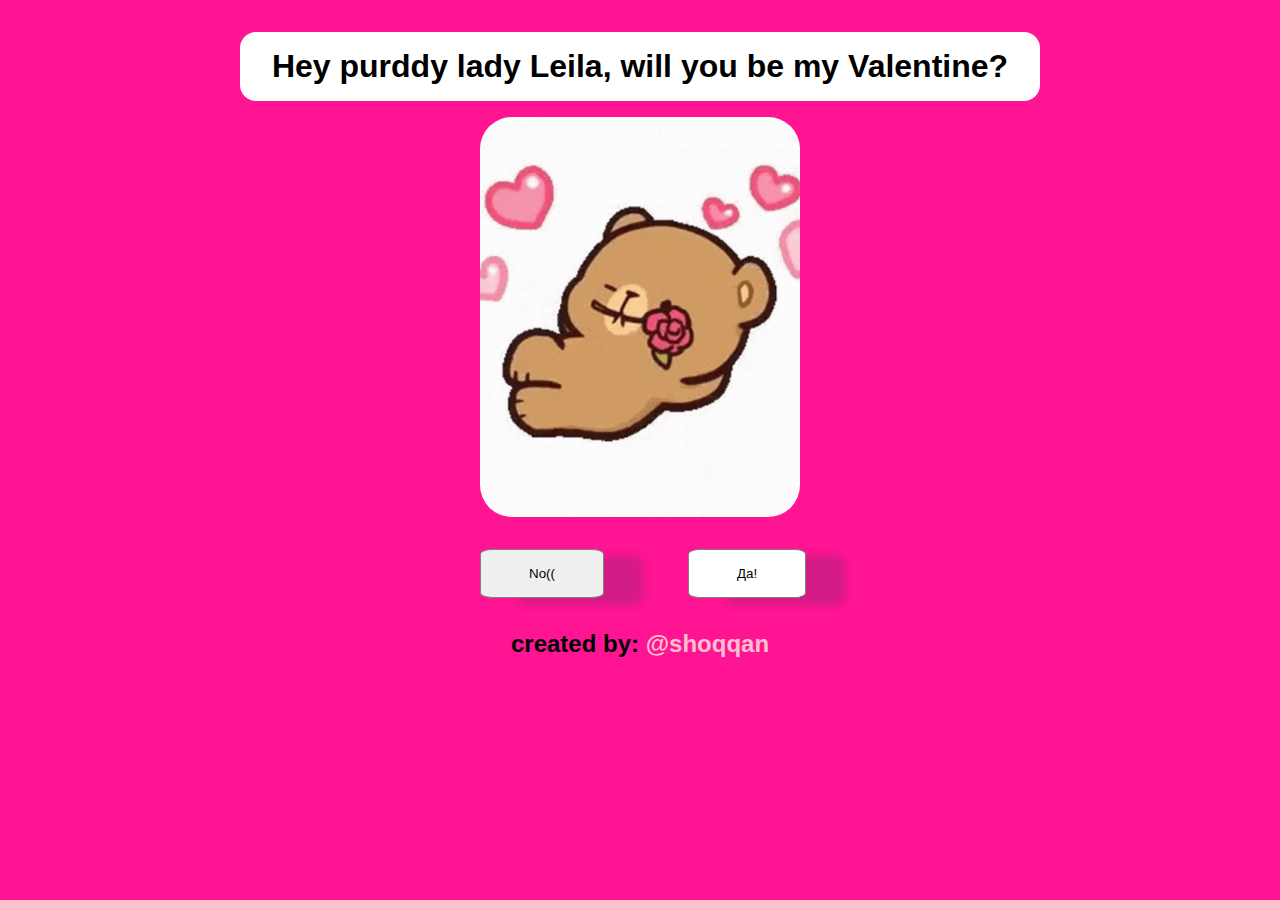
<file: index.html>
<!doctype html>
<html lang="en">
<head>
    <meta charset="UTF-8">
    <meta name="viewport"
          content="width=device-width, user-scalable=no, initial-scale=1.0, maximum-scale=1.0, minimum-scale=1.0">
    <meta http-equiv="X-UA-Compatible" content="ie=edge">
    <link rel="stylesheet" href="./style.css">
    <script src="script.js" defer></script>
    <title>Пригласительное</title>
</head>
<body>
<h1>Hey purddy lady Leila, will you be my Valentine?</h1>
<article>
    <div class="image"></div>
    <div class="btns">
        <button id="nooo">No((</button>
        <button id="yessir">Да!</button>
    </div>
</article>
<p>created by: <span>@shoqqan</span></p>
</body>
</html>
</file>
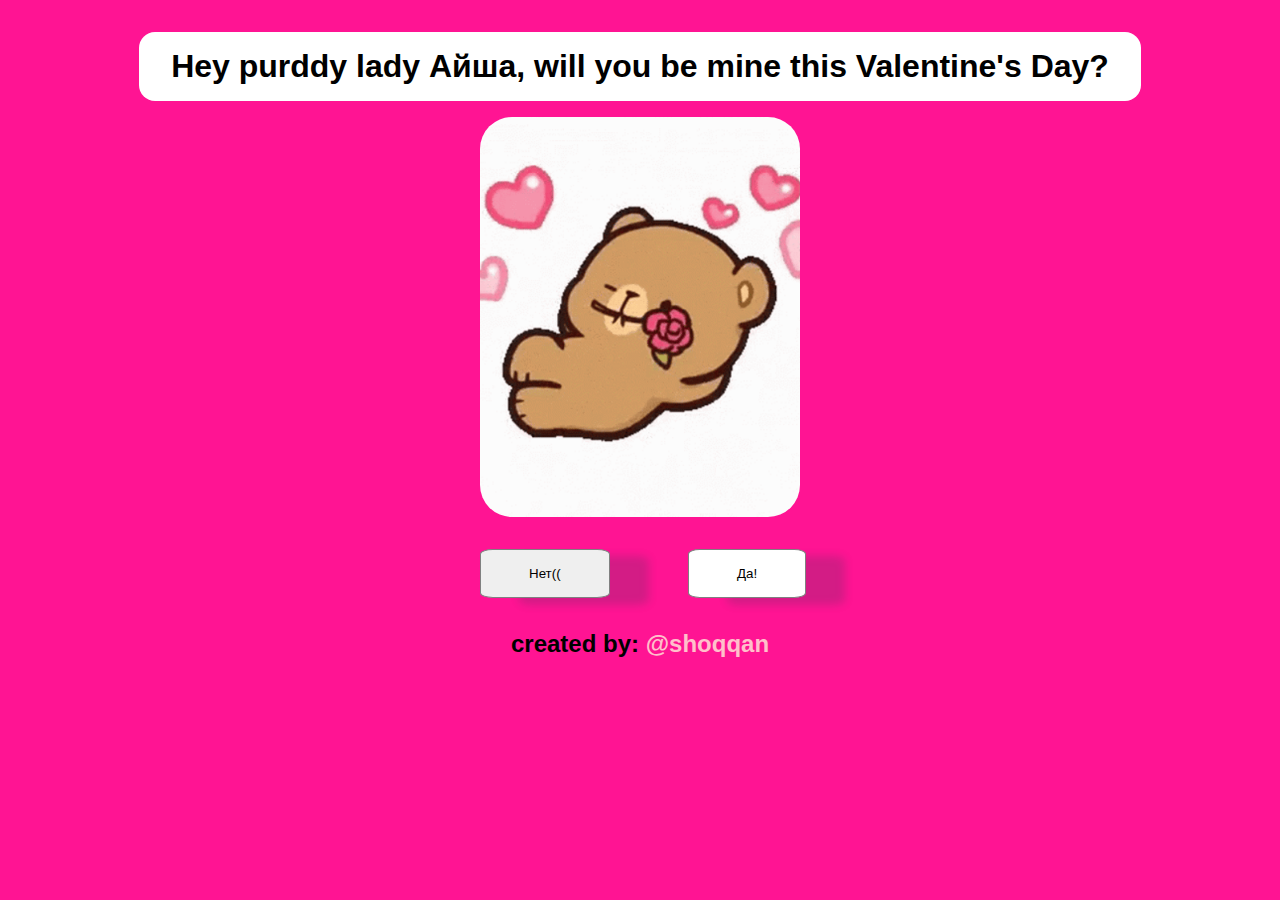
<file: val.html>
<!doctype html>
<html lang="en">
<head>
    <meta charset="UTF-8">
    <meta name="viewport"
          content="width=device-width, user-scalable=no, initial-scale=1.0, maximum-scale=1.0, minimum-scale=1.0">
    <meta http-equiv="X-UA-Compatible" content="ie=edge">
    <link rel="stylesheet" href="./style.css">
    <script src="script.js" defer></script>
    <title>Пригласительное</title>
</head>
<body>
<h1>Hey purddy lady Айша, will you be mine this Valentine's Day?</h1>
<article>
    <div class="image"></div>
    <div class="btns">
        <button id="nooo">Нет((</button>
        <button id="yessir">Да!</button>
    </div>
</article>
<p>created by: <span>@shoqqan</span></p>
</body>
</html>
</file>
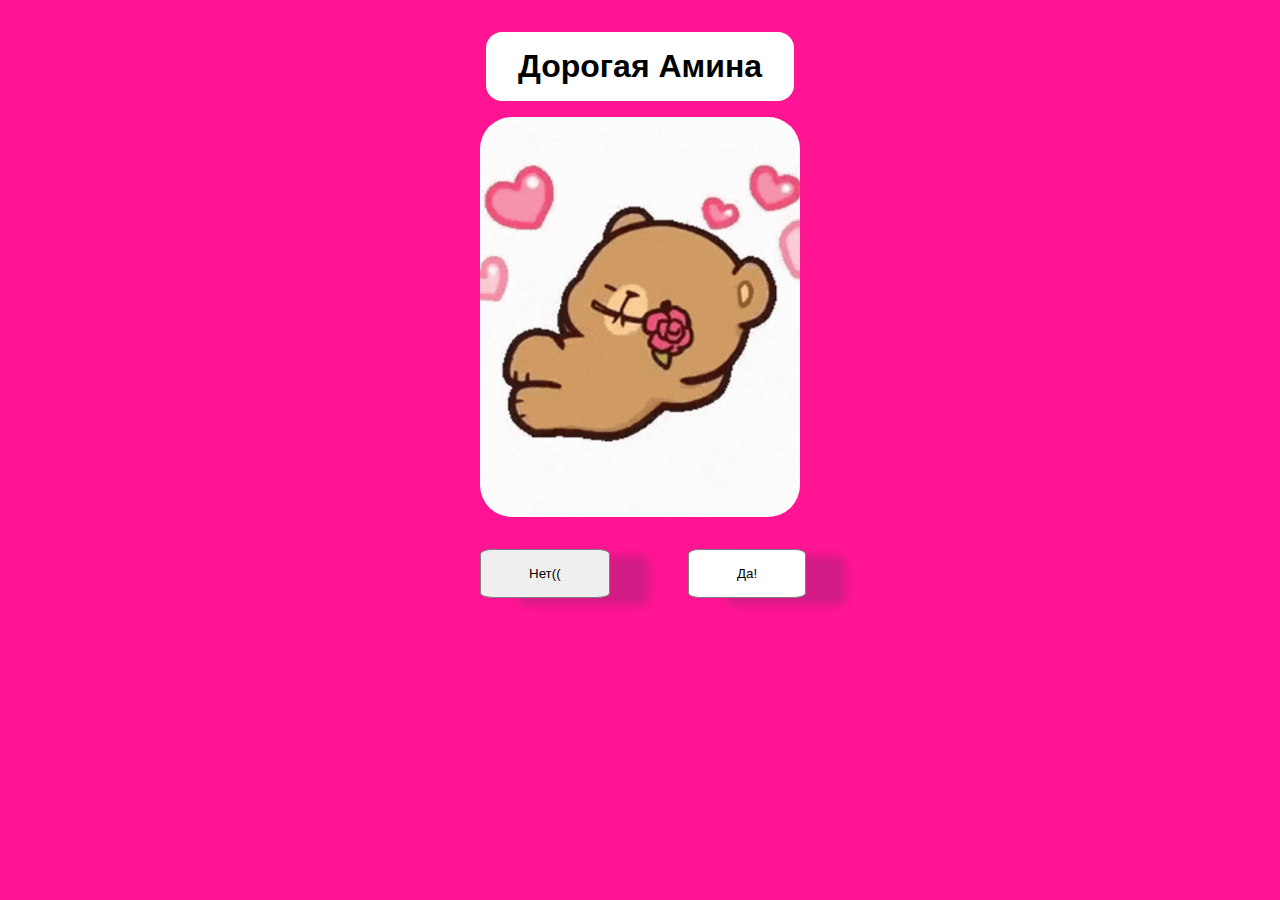
<file: valentine_day.html>
<!doctype html>
<html lang="en">
<head>
    <meta charset="UTF-8">
    <meta name="viewport"
          content="width=device-width, user-scalable=no, initial-scale=1.0, maximum-scale=1.0, minimum-scale=1.0">
    <meta http-equiv="X-UA-Compatible" content="ie=edge">
    <link rel="stylesheet" href="./style.css">
    <script src="script.js" defer></script>
    <title>Пригласительное</title>
</head>
<body>
<h1>Дорогая Амина</h1>
<article>
    <div class="image"></div>
    <div class="btns">
        <button id="nooo">Нет((</button>
        <button id="yessir">Да!</button>
    </div>
</article>
</body>
</html>
</file>
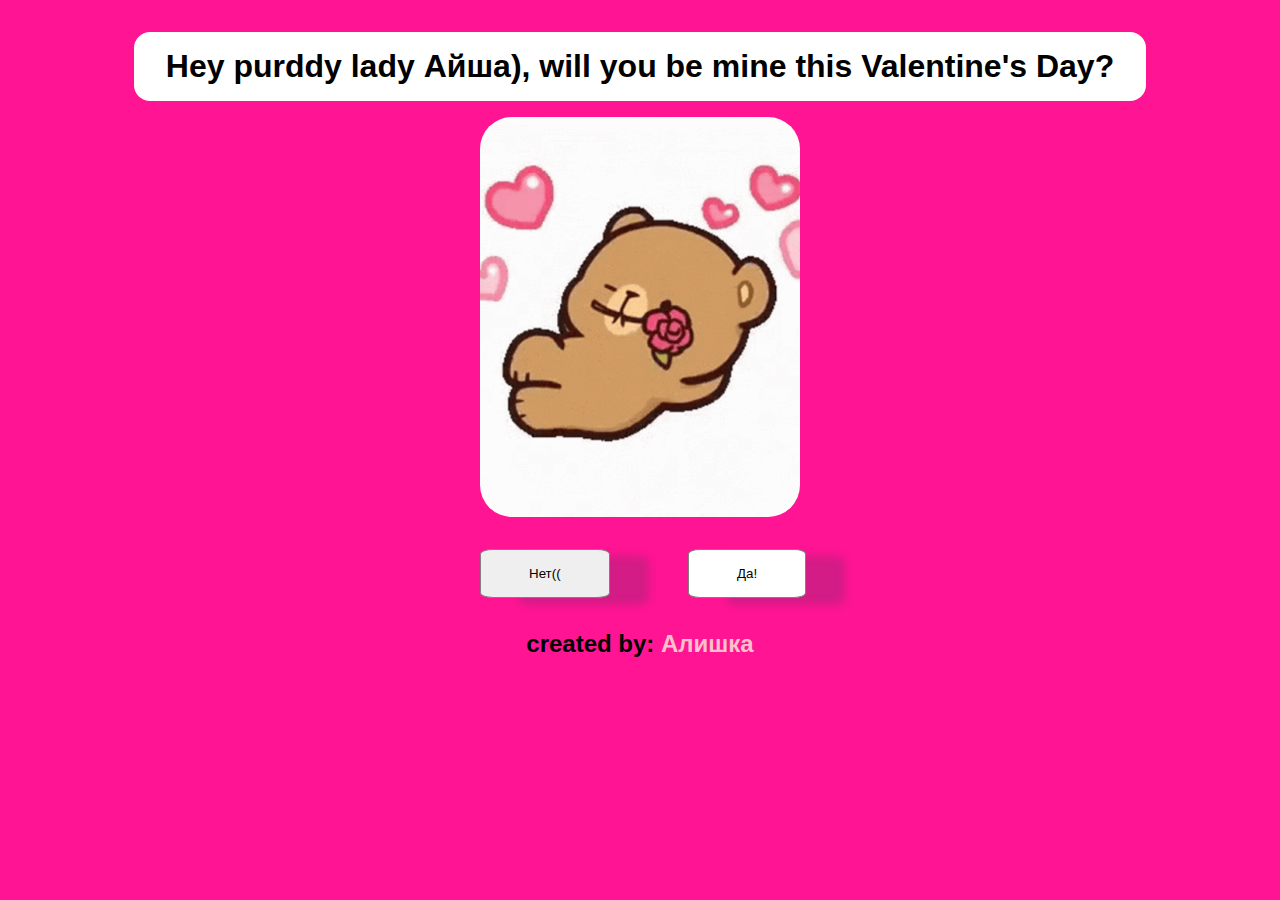
<file: Валентинка3.html>
<!doctype html>
<html lang="en">
<head>
    <meta charset="UTF-8">
    <meta name="viewport"
          content="width=device-width, user-scalable=no, initial-scale=1.0, maximum-scale=1.0, minimum-scale=1.0">
    <meta http-equiv="X-UA-Compatible" content="ie=edge">
    <link rel="stylesheet" href="./style.css">
    <script src="script.js" defer></script>
    <title>Пригласительное</title>
</head>
<body>
<h1>Hey purddy lady Айша), will you be mine this Valentine's Day?</h1>
<article>
    <div class="image"></div>
    <div class="btns">
        <button id="nooo">Нет((</button>
        <button id="yessir">Да!</button>
    </div>
</article>
<p>created by: <span>Алишка</span></p>
</body>
</html>
</file>
<file: style.css>
* {
    margin: 0;
    padding: 0;
    box-sizing: border-box;
}

article {
    width: 100vw;
    display: flex;
    flex-direction: column;
    align-items: center;
    gap: 2rem
}

h1 {
    width: fit-content;
    display: flex;
    text-align: center;
    margin-top: 2rem;
    margin-bottom: 1rem;
    color: black;
    font-family: "JetBrains Mono", sans-serif;
    background-color: #FFFFFF;
    padding: 1rem 2rem;
    border-radius: 1rem;
}

.image {
    width: 20rem;
    height: 25rem;
    border-radius: 2rem;
    background-image: url("./img/cutegif.gif");
    background-position: center;
    background-size: cover;
}

.btns {
    position: relative;
    width: 20rem;
    display: flex;
    justify-content: space-between;
]
}

button {
    padding: 1rem 3rem;
    box-shadow: 39px 7px 8px 0px rgba(34, 60, 80, 0.2);
    border: none;
    border-radius: 10%;
    border: 1px solid gray;
}

#yessir {
    margin-left: 13rem;
    background-color: #FFF;
    transition: 0.3s all ease-in-out;
}

body {
    background-color: deeppink;
    display: flex;
    flex-direction: column;
    justify-content: center;
    align-items: center;
}

#nooo {
    position: absolute;
    left: 0;
    transition: 0.2s all ease-in-out;
}

#yessir:hover {
    background-color: hotpink;
}

p{
    font-family: "JetBrains Mono",sans-serif;
    font-size: 1.5rem;
    font-weight: bold;
    margin-top: 2rem;
}

span{
    font-family: "Bodoni MT Black",sans-serif;
    color:pink;
}
</file>
